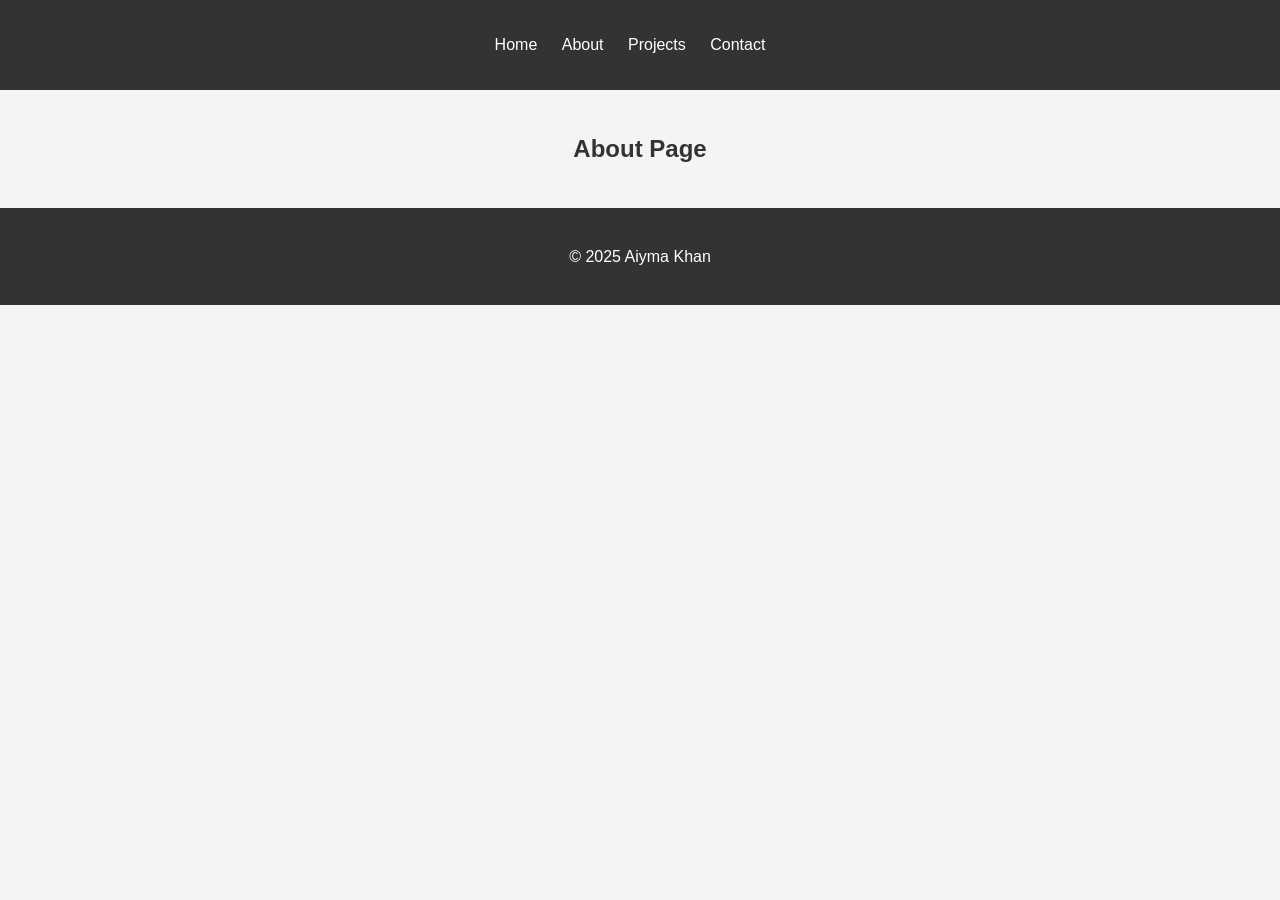
<file: src/about.html>
<!DOCTYPE html>
<html lang="en">
  <head>
    <meta charset="utf-8" />
    <meta name="viewport" content="width=device-width, initial-scale=1.0" />
    <title>About - My Portfolio</title>
    <link rel="stylesheet" href="../styles/home.css" />
  </head>
  <body>
    <header>
      <nav id="main-nav">
        <ul>
          <li><a href="index.html">Home</a></li>
          <li><a href="about.html">About</a></li>
          <li><a href="projects.html">Projects</a></li>
          <li><a href="contact.html">Contact</a></li>
        </ul>
      </nav>
    </header>
    <main>
      <section id="hero">
        <h1>About Page</h1>
      </section>
    </main>
    <footer>
      <p>&copy; 2025 Aiyma Khan</p>
    </footer>
  </body>
</html>
</file>
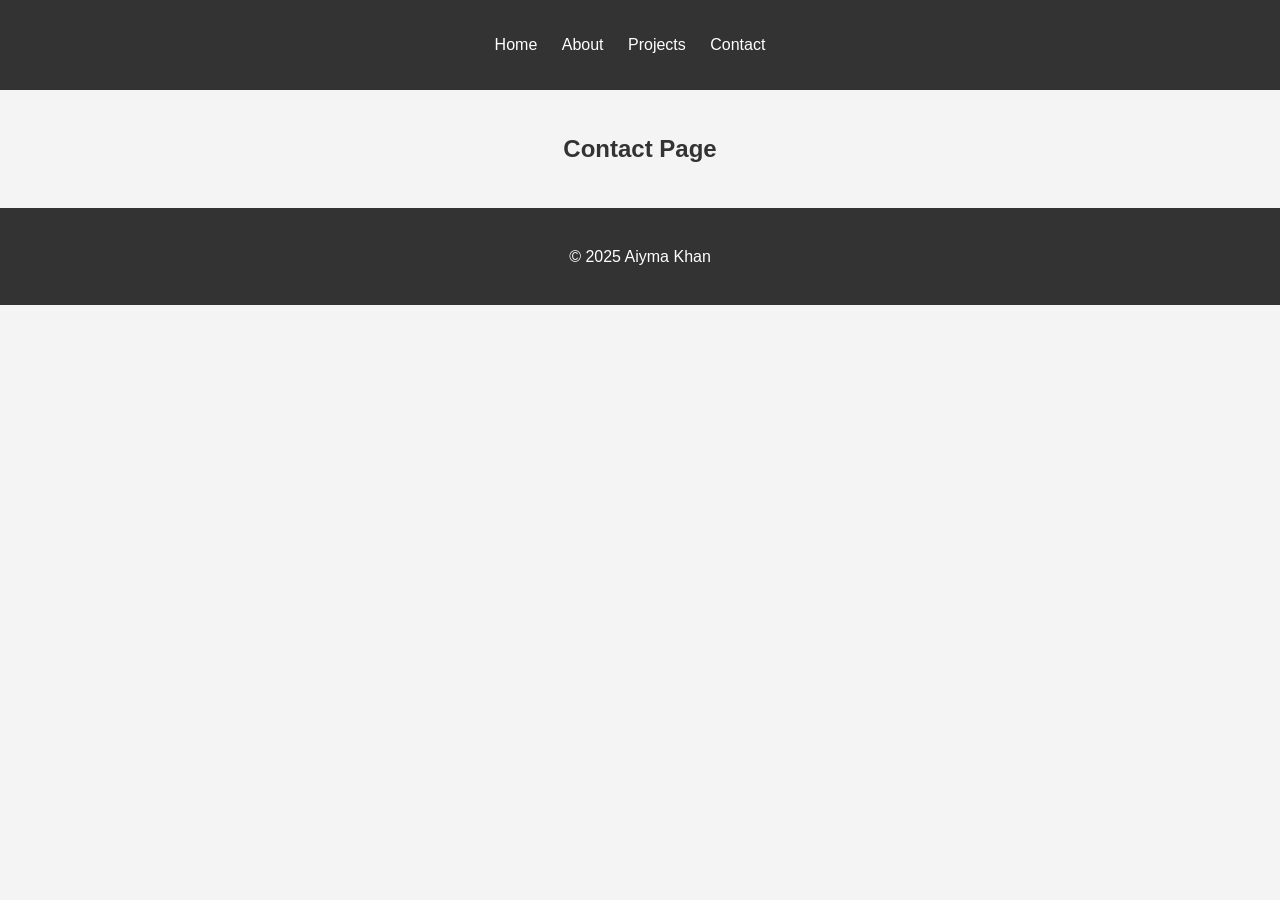
<file: src/contact.html>
<!DOCTYPE html>
<html lang="en">
  <head>
    <meta charset="utf-8" />
    <meta name="viewport" content="width=device-width, initial-scale=1.0" />
    <title>Contact - My Portfolio</title>
    <link rel="stylesheet" href="../styles/home.css" />
  </head>
  <body>
    <header>
      <nav id="main-nav">
        <ul>
          <li><a href="index.html">Home</a></li>
          <li><a href="about.html">About</a></li>
          <li><a href="projects.html">Projects</a></li>
          <li><a href="contact.html">Contact</a></li>
        </ul>
      </nav>
    </header>
    <main>
      <section id="hero">
        <h1>Contact Page</h1>
      </section>
    </main>
    <footer>
      <p>&copy; 2025 Aiyma Khan</p>
    </footer>
  </body>
</html>
</file>
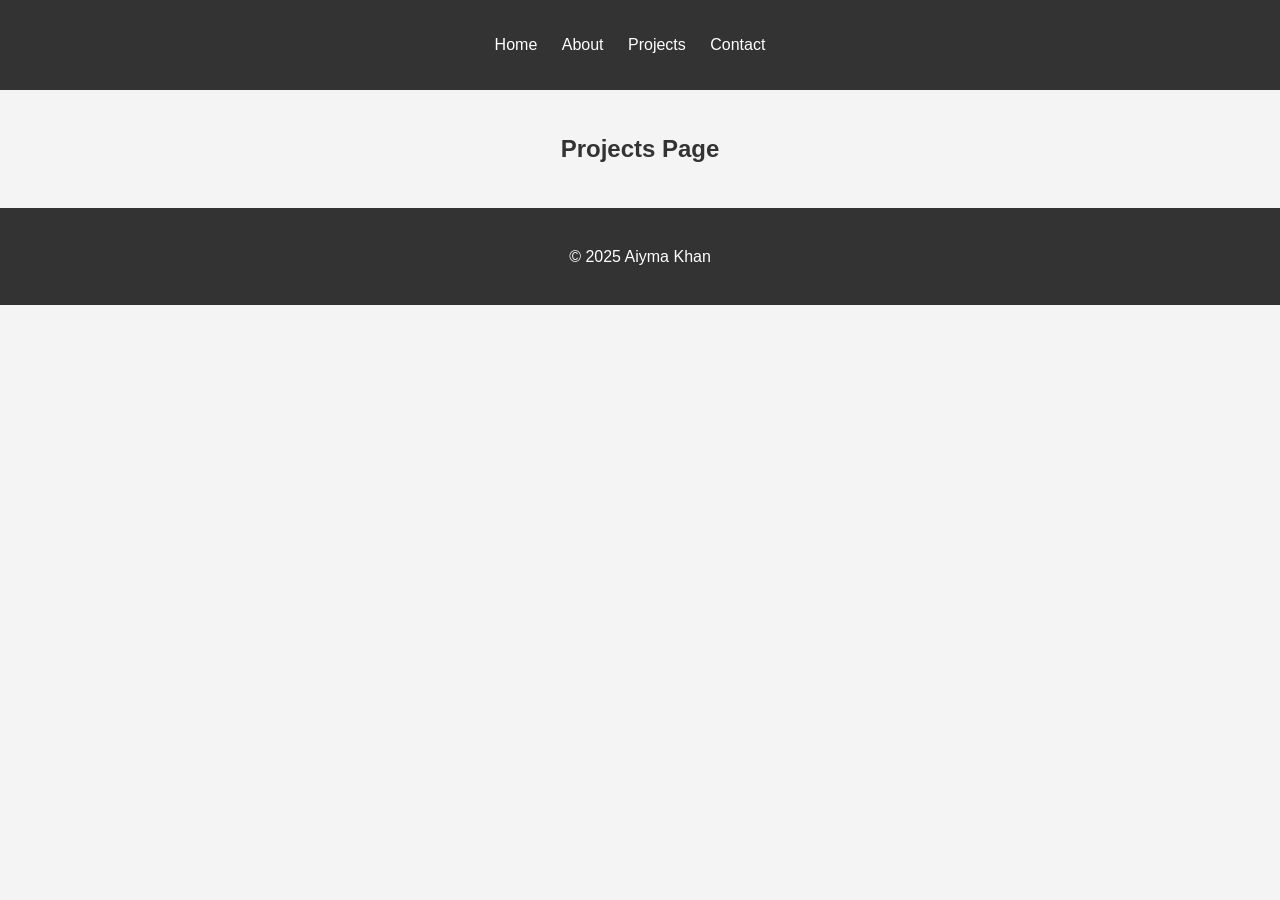
<file: src/projects.html>
<!DOCTYPE html>
<html lang="en">
  <head>
    <meta charset="utf-8" />
    <meta name="viewport" content="width=device-width, initial-scale=1.0" />
    <title>Projects - My Portfolio</title>
    <link rel="stylesheet" href="../styles/home.css" />
  </head>
  <body>
    <header>
      <nav id="main-nav">
        <ul>
          <li><a href="index.html">Home</a></li>
          <li><a href="about.html">About</a></li>
          <li><a href="projects.html">Projects</a></li>
          <li><a href="contact.html">Contact</a></li>
        </ul>
      </nav>
    </header>
    <main>
      <section id="hero">
        <h1>Projects Page</h1>
      </section>
    </main>
    <footer>
      <p>&copy; 2025 Aiyma Khan</p>
    </footer>
  </body>
</html>
</file>
<file: styles/home.css>
body {
  font-family: sans-serif;
  line-height: 1.6;
  margin: 0;
  padding: 0;
  background-color: #f4f4f4;
  color: #333;
}

header {
  background: #333;
  color: #fff;
  padding: 1rem 0;
  text-align: center;
}

#main-nav ul {
  padding: 0;
  list-style: none;
}

#main-nav ul li {
  display: inline;
  margin-right: 20px;
}

#main-nav a {
  color: #fff;
  text-decoration: none;
}

main {
  padding: 20px;
  text-align: center;
}

footer {
  text-align: center;
  padding: 20px;
  background: #333;
  color: #fff;
}
</file>
